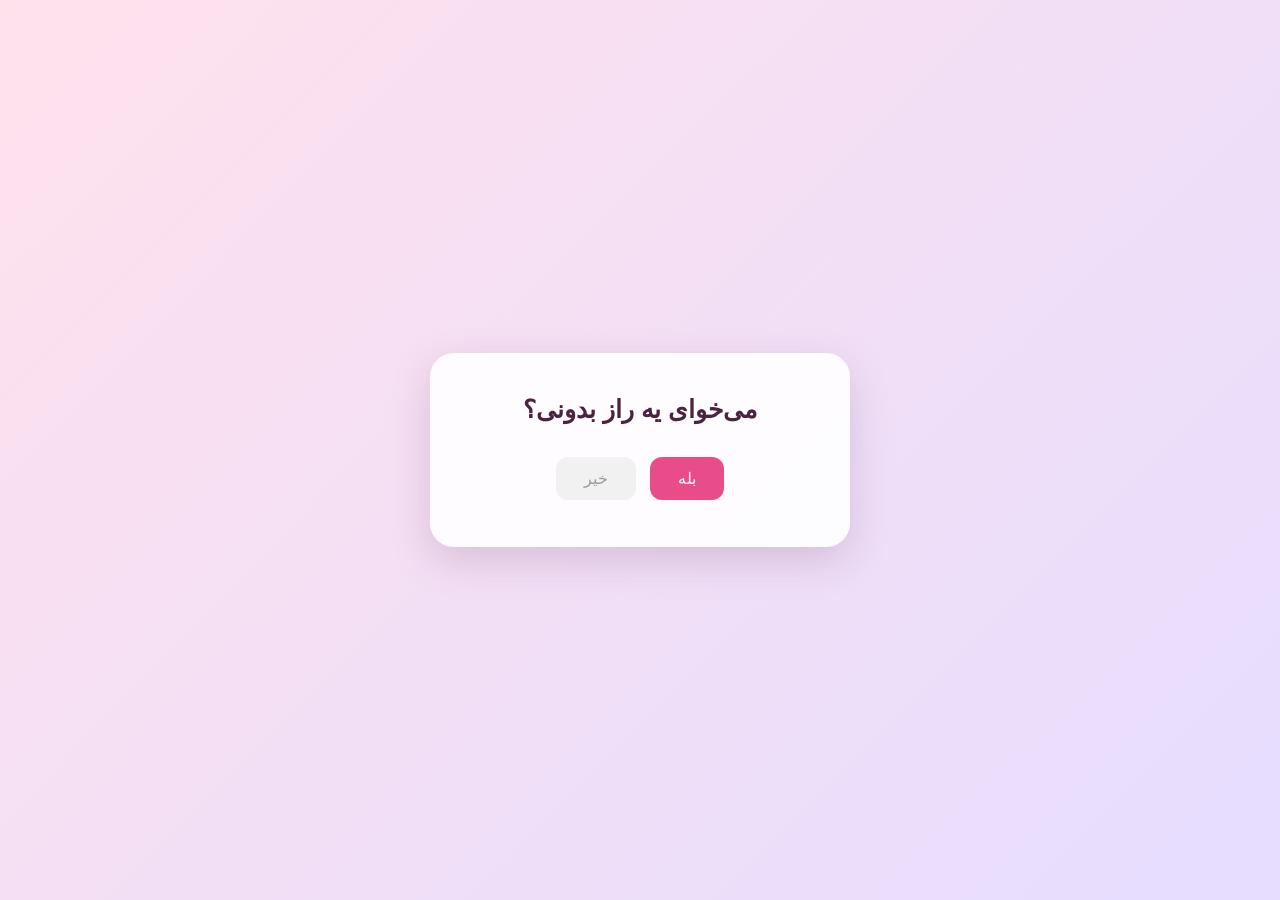
<file: index.html>
<!doctype html>
<html lang="fa" dir="rtl">
<head>
  <meta charset="utf-8">
  <meta name="viewport" content="width=device-width, initial-scale=1">
  <title>یک راز</title>
  <style>
    * { box-sizing: border-box; }
    body {
      margin: 0;
      min-height: 100vh;
      display: grid;
      place-items: center;
      background: linear-gradient(135deg, #ffe1ec, #e6ddff);
      font-family: Tahoma, sans-serif;
      color: #4b2340;
    }
    .card {
      width: min(90%, 420px);
      padding: 42px 24px;
      text-align: center;
      background: rgba(255, 255, 255, .9);
      border-radius: 24px;
      box-shadow: 0 14px 40px rgba(94, 45, 90, .18);
    }
    h1 { margin: 0 0 28px; font-size: 25px; }
    button {
      border: 0;
      border-radius: 12px;
      padding: 12px 28px;
      margin: 5px;
      font: inherit;
      cursor: pointer;
    }
    #yes, #close { background: #e84d8a; color: #fff; }
    #no { background: #eee; color: #777; cursor: not-allowed; opacity: .72; }
    .smile { font-size: 76px; }
    .heart { font-size: 82px; animation: beat .8s infinite alternate; }
    @keyframes beat { to { transform: scale(1.12); } }
    [hidden] { display: none !important; }
  </style>
</head>
<body>
  <section class="card" id="question">
    <h1>می‌خوای یه راز بدونی؟</h1>
    <button id="yes">بله</button>
    <button id="no" type="button" disabled aria-disabled="true">خیر</button>
  </section>

  <section class="card" id="answer" hidden>
    <div id="smile" class="smile">😊</div>
    <div id="message" hidden>
      <h1>خیلی دوستت دارم</h1>
      <div class="heart">💖</div>
    </div>
  </section>

  <script>
    const question = document.getElementById('question');
    const answer = document.getElementById('answer');
    const smile = document.getElementById('smile');
    const message = document.getElementById('message');

    document.getElementById('yes').addEventListener('click', () => {
      question.hidden = true;
      answer.hidden = false;
      setTimeout(() => {
        smile.hidden = true;
        message.hidden = false;
      }, 900);
    });

  </script>
</body>
</html>
</file>
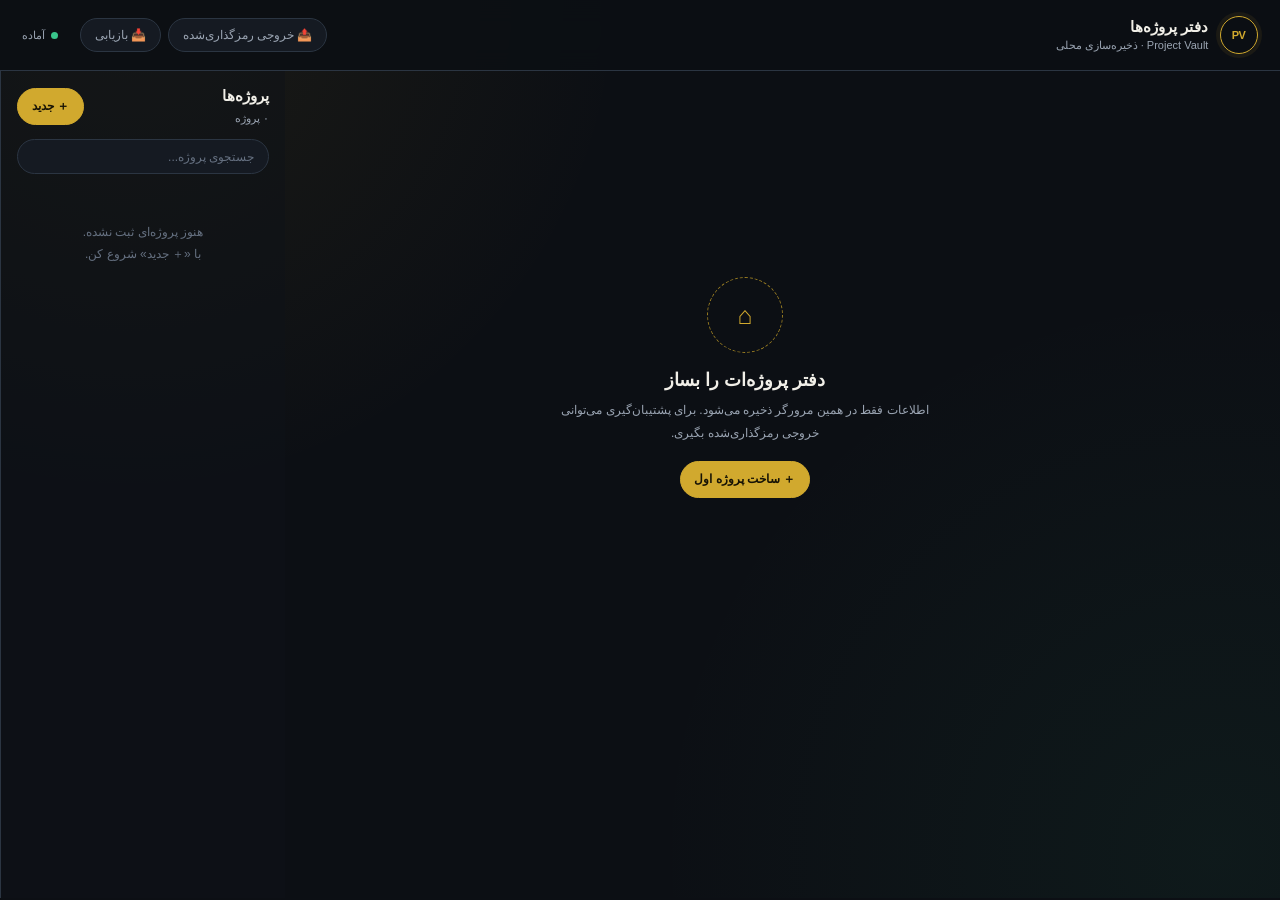
<file: project-vault.html>
<!doctype html>
<html lang="fa" dir="rtl">
<head>
<meta charset="UTF-8">
<meta name="viewport" content="width=device-width, initial-scale=1.0">
<meta name="description" content="دفتر ساده و محلی برای نگهداری اطلاعات پروژه‌ها">
<title>Project Vault | دفتر پروژه‌ها</title>
<style>
:root{
  --bg:#0c0f14;--surface:#151a22;--surface-2:#1b222c;--surface-3:#222b37;
  --border:#2b3542;--text:#f1efe8;--muted:#9aa4b2;--faint:#657080;
  --gold:#d1a92e;--gold-soft:#9f8122;--green:#39c58b;--amber:#e3a34e;--red:#e06460;
  --radius:14px;--small-radius:9px;--sans:Tahoma,"Vazirmatn",sans-serif;--mono:"SFMono-Regular",Consolas,monospace;
}
*{box-sizing:border-box}
html,body{margin:0;min-height:100%;background:var(--bg);color:var(--text);font-family:var(--sans)}
body{background:radial-gradient(circle at 10% 0%,rgba(209,169,46,.08),transparent 34%),radial-gradient(circle at 95% 95%,rgba(57,197,139,.06),transparent 38%),var(--bg)}
button,input,textarea,select{font:inherit}
button{cursor:pointer}
button:focus-visible,input:focus-visible,textarea:focus-visible,select:focus-visible{outline:2px solid var(--gold);outline-offset:2px}
.topbar{position:sticky;top:0;z-index:10;display:flex;align-items:center;gap:1rem;flex-wrap:wrap;padding:1rem 1.4rem;background:rgba(12,15,20,.94);border-bottom:1px solid var(--border);backdrop-filter:blur(12px)}
.brand{display:flex;align-items:center;gap:.7rem;margin-left:auto}
.brand-mark{width:38px;height:38px;border:1px solid var(--gold);border-radius:50%;display:grid;place-items:center;color:var(--gold);font-size:11px;font-weight:800;letter-spacing:-.5px;box-shadow:0 0 0 4px rgba(209,169,46,.08)}
.brand h1{font-size:15px;margin:0 0 .15rem;font-weight:800}.brand small{display:block;color:var(--muted);font-size:11px}
.top-actions{display:flex;gap:.45rem;flex-wrap:wrap}.btn{border:1px solid var(--border);border-radius:999px;background:var(--surface);color:var(--text);padding:.55rem .85rem;font-size:12px;transition:.15s}.btn:hover{border-color:var(--gold-soft);background:var(--surface-2)}.btn-primary{background:var(--gold);border-color:var(--gold);color:#171305;font-weight:700}.btn-primary:hover{background:#e0b83a}.btn-quiet{color:var(--muted)}.btn-danger{color:var(--red)}
.save-state{display:flex;align-items:center;gap:.35rem;color:var(--muted);font-size:11px;margin-right:.4rem}.save-dot{width:7px;height:7px;border-radius:50%;background:var(--green)}.save-dot.warn{background:var(--amber)}
.app{display:grid;grid-template-columns:285px minmax(0,920px);direction:ltr;min-height:calc(100vh - 73px);max-width:1280px;margin:0 auto}.sidebar,.main{direction:rtl}.sidebar{border-left:1px solid var(--border);padding:1rem;min-height:calc(100vh - 73px);background:rgba(14,18,24,.5)}
.side-head{display:flex;align-items:center;justify-content:space-between;gap:.7rem;margin-bottom:.8rem}.side-head h2{font-size:15px;margin:0 0 .2rem}.side-count{font-size:11px;color:var(--muted)}
.search{width:100%;border:1px solid var(--border);border-radius:999px;background:var(--surface);color:var(--text);padding:.6rem .85rem;font-size:12px;margin-bottom:1rem}.search::placeholder{color:var(--faint)}
.project-list{display:grid;gap:.55rem}.sidebar-empty{text-align:center;color:var(--faint);font-size:12px;line-height:1.8;padding:2rem .5rem}.project-item{border:1px solid var(--border);border-radius:var(--small-radius);background:var(--surface);padding:.75rem .8rem;cursor:pointer;transition:.15s}.project-item:hover{border-color:var(--gold-soft);transform:translateY(-1px)}.project-item.active{border-color:var(--gold);box-shadow:0 0 0 1px var(--gold)}.project-name{font-weight:700;font-size:13px;margin-bottom:.25rem;overflow:hidden;text-overflow:ellipsis;white-space:nowrap}.project-meta{color:var(--muted);font-size:11px;overflow:hidden;text-overflow:ellipsis;white-space:nowrap}.badges{display:flex;gap:.3rem;flex-wrap:wrap;margin-top:.55rem}.badge{padding:.15rem .45rem;border-radius:999px;border:1px solid var(--border);color:var(--muted);font-size:10px}.badge.active{color:var(--green);border-color:rgba(57,197,139,.4)}.badge.planning{color:var(--gold);border-color:rgba(209,169,46,.4)}.badge.paused{color:var(--amber);border-color:rgba(227,163,78,.4)}.badge.archived{color:var(--faint)}
.main{padding:1.5rem 2rem 4rem;min-width:0}.empty{min-height:65vh;display:grid;place-items:center;text-align:center;color:var(--muted)}.empty-inner{max-width:390px}.empty-mark{width:76px;height:76px;margin:0 auto 1rem;border:1px dashed var(--gold-soft);border-radius:50%;display:grid;place-items:center;color:var(--gold);font-size:25px}.empty h2{font-size:18px;color:var(--text);margin:.4rem 0}.empty p{font-size:12px;line-height:1.9;margin:.5rem 0 1rem}
.project-head{display:flex;align-items:flex-start;justify-content:space-between;gap:1rem;margin-bottom:1rem}.project-head-main{min-width:0;flex:1}.name-input{width:100%;border:0;border-bottom:2px solid transparent;background:transparent;color:var(--text);font-size:25px;font-weight:800;padding:.1rem 0}.name-input:focus{border-color:var(--gold);outline:0}.desc-input{width:100%;border:0;background:transparent;color:var(--muted);resize:vertical;min-height:30px;padding:.35rem 0;font-size:12.5px;line-height:1.8}.desc-input:focus{outline:0}.project-head-actions{display:flex;gap:.4rem;flex-wrap:wrap;justify-content:flex-end}
.quick-grid{display:grid;grid-template-columns:repeat(4,minmax(0,1fr));gap:.65rem;margin-bottom:1rem}.card{border:1px solid var(--border);border-radius:var(--radius);background:var(--surface);padding:1rem;margin-bottom:.85rem}.quick-card{padding:.75rem}.quick-card label,.field label{display:block;color:var(--muted);font-size:11px;margin-bottom:.35rem}.quick-card strong{display:block;font-size:13px}.quick-card small{display:block;color:var(--faint);font-size:10px;margin-top:.2rem}.status-active{color:var(--green)}.status-planning{color:var(--gold)}.status-paused{color:var(--amber)}.status-archived{color:var(--muted)}
.card-head{display:flex;align-items:center;justify-content:space-between;gap:.7rem;margin-bottom:.8rem}.card-head h3{font-size:14px;margin:0}.card-head p{font-size:11px;color:var(--muted);margin:0}.card-icon{color:var(--gold)}.field-grid{display:grid;grid-template-columns:repeat(2,minmax(0,1fr));gap:.7rem}.field{min-width:0}.field.full{grid-column:1/-1}.field input,.field textarea,.field select{width:100%;border:1px solid var(--border);border-radius:var(--small-radius);background:var(--bg);color:var(--text);padding:.6rem .7rem;font-size:12px}.field textarea{min-height:78px;resize:vertical;line-height:1.7}.field input::placeholder,.field textarea::placeholder{color:var(--faint)}.field input:focus,.field textarea:focus,.field select:focus{border-color:var(--gold-soft);outline:0}.password-wrap{position:relative}.password-wrap input{padding-left:4.6rem;font-family:var(--mono)}.password-actions{position:absolute;left:.35rem;top:50%;transform:translateY(-50%);display:flex;gap:.1rem}.icon-btn{border:0;background:transparent;color:var(--muted);padding:.25rem;font-size:12px;border-radius:5px}.icon-btn:hover{color:var(--gold);background:rgba(209,169,46,.1)}
.technical{border:1px solid var(--border);border-radius:var(--radius);background:var(--surface);margin-bottom:.85rem;overflow:hidden}.technical summary{list-style:none;display:flex;align-items:center;gap:.55rem;padding:1rem;cursor:pointer;font-size:14px;font-weight:700;background:var(--surface-2)}.technical summary::-webkit-details-marker{display:none}.technical summary::after{content:'＋';margin-right:auto;color:var(--gold);font-size:15px}.technical[open] summary::after{content:'－'}.technical-body{padding:1rem;border-top:1px solid var(--border)}.technical-group{border-top:1px solid var(--border);padding-top:.9rem;margin-top:.9rem}.technical-group:first-child{border-top:0;padding-top:0;margin-top:0}.technical-group h4{margin:0 0 .65rem;font-size:12px;color:var(--gold)}
.notes textarea{min-height:130px}.local-note{padding:.7rem .8rem;border:1px solid rgba(57,197,139,.25);border-radius:var(--small-radius);background:rgba(57,197,139,.06);color:#b8dacc;font-size:11px;line-height:1.8;margin-top:.8rem}.danger-zone{display:flex;justify-content:flex-start;margin-top:1rem}.footer-note{color:var(--faint);font-size:10px;margin-top:1rem}
.toast{position:fixed;bottom:1.2rem;left:50%;transform:translate(-50%,20px);opacity:0;pointer-events:none;background:var(--surface-3);border:1px solid var(--gold-soft);border-radius:999px;color:var(--text);font-size:12px;padding:.6rem 1rem;transition:.2s;z-index:40}.toast.show{opacity:1;transform:translate(-50%,0)}
.modal-overlay{position:fixed;inset:0;z-index:50;display:grid;place-items:center;padding:1rem;background:rgba(4,6,9,.78);backdrop-filter:blur(4px)}.modal{width:min(390px,100%);border:1px solid var(--border);border-radius:var(--radius);background:var(--surface);padding:1.2rem}.modal h3{font-size:15px;margin:0 0 .5rem}.modal p{font-size:11px;line-height:1.8;color:var(--muted);margin:0 0 .8rem}.modal input{width:100%;border:1px solid var(--border);border-radius:var(--small-radius);background:var(--bg);color:var(--text);padding:.65rem;font-family:var(--mono);margin-bottom:.8rem}.modal-actions{display:flex;gap:.4rem;justify-content:flex-start}
@media(max-width:900px){.app{grid-template-columns:235px 1fr}.main{padding:1.2rem}.quick-grid{grid-template-columns:repeat(2,minmax(0,1fr))}}
@media(max-width:680px){.topbar{padding:.8rem 1rem}.brand{width:100%;margin-left:0}.top-actions{width:100%}.top-actions .btn{flex:1;justify-content:center}.save-state{margin-right:auto}.app{display:block}.sidebar{min-height:0;border-left:0;border-bottom:1px solid var(--border);padding:.8rem}.project-list{display:flex;overflow-x:auto;padding-bottom:.2rem}.project-item{min-width:190px}.main{padding:1rem}.project-head{display:block}.project-head-actions{justify-content:flex-start;margin-top:.6rem}.field-grid{grid-template-columns:1fr}.field.full{grid-column:auto}.quick-grid{grid-template-columns:repeat(2,minmax(0,1fr))}.quick-card{min-height:70px}}
</style>
</head>
<body>
<header class="topbar">
  <div class="brand">
    <div class="brand-mark">PV</div>
    <div><h1>دفتر پروژه‌ها</h1><small>Project Vault · ذخیره‌سازی محلی</small></div>
  </div>
  <div class="top-actions">
    <button class="btn btn-quiet" id="btn-export" type="button">📤 خروجی رمزگذاری‌شده</button>
    <button class="btn btn-quiet" id="btn-import" type="button">📥 بازیابی</button>
    <input id="file-input" type="file" accept=".vault,.json,application/json" hidden>
  </div>
  <div class="save-state" id="save-state"><span class="save-dot"></span><span>آماده</span></div>
</header>

<div class="app">
  <aside class="sidebar">
    <div class="side-head">
      <div><h2>پروژه‌ها</h2><span class="side-count" id="project-count">۰ پروژه</span></div>
      <button class="btn btn-primary" id="btn-new" type="button">＋ جدید</button>
    </div>
    <input class="search" id="search" type="search" placeholder="جستجوی پروژه..." aria-label="جستجوی پروژه">
    <div class="project-list" id="project-list"></div>
  </aside>
  <main class="main" id="main"></main>
</div>

<div class="toast" id="toast" role="status" aria-live="polite"></div>

<script>
const STORAGE_KEY = 'empy-project-vault-v1';
const STATUS_LABELS = {active:'در حال انجام',planning:'در برنامه',paused:'متوقف',archived:'آرشیو'};
const STATUS_CLASS = {active:'active',planning:'planning',paused:'paused',archived:'archived'};
const storage = (()=>{ try{return window.localStorage;}catch{return null;} })();
let projects = loadProjects();
let selectedId = projects[0]?.id || null;
let searchTerm = '';
let saveTimer = null;

function uid(){return 'p_'+Date.now().toString(36)+'_'+Math.random().toString(36).slice(2,8)}
function blankProject(name){return {id:uid(),name:name||'پروژه بدون نام',status:'active',description:'',nextDate:'',nextAction:'',links:{site:'',repo:'',admin:''},access:{label:'ورود اصلی',url:'',username:'',password:''},technical:{domain:{name:'',registrar:'',purchaseDate:'',renewDate:'',duration:'',panelUrl:'',username:'',password:''},hosting:{provider:'',purchaseDate:'',renewDate:'',duration:'',panelUrl:'',username:'',password:'',specs:''},dns:{nameservers:'',records:''},site:{url:'',adminUser:'',adminPass:'',configPass:''},email:{address:'',password:'',smtp:''},database:{name:'',user:'',password:'',host:''},ftp:{host:'',user:'',password:'',port:''},ssl:{expiryDate:'',issuer:''}},notes:''}}
function normalizeProject(raw){const p=blankProject(raw?.name||'پروژه بدون نام');return {...p,...raw,id:raw?.id||p.id,links:{...p.links,...(raw?.links||{})},access:{...p.access,...(raw?.access||{})},technical:{...p.technical,...(raw?.technical||{}),domain:{...p.technical.domain,...(raw?.technical?.domain||{})},hosting:{...p.technical.hosting,...(raw?.technical?.hosting||{})},dns:{...p.technical.dns,...(raw?.technical?.dns||{})},site:{...p.technical.site,...(raw?.technical?.site||{})},email:{...p.technical.email,...(raw?.technical?.email||{})},database:{...p.technical.database,...(raw?.technical?.database||{})},ftp:{...p.technical.ftp,...(raw?.technical?.ftp||{})},ssl:{...p.technical.ssl,...(raw?.technical?.ssl||{})}}}}
function loadProjects(){if(!storage)return [];try{const raw=storage.getItem(STORAGE_KEY);const data=raw?JSON.parse(raw):[];return Array.isArray(data)?data.map(normalizeProject):[]}catch{return []}}
function persist(){if(!storage){setSaveState('حافظه مرورگر در دسترس نیست',true);return false}try{storage.setItem(STORAGE_KEY,JSON.stringify(projects));setSaveState('ذخیره شد');return true}catch{setSaveState('ذخیره نشد',true);showToast('فضای ذخیره‌سازی مرورگر در دسترس نیست');return false}}
function queuePersist(){setSaveState('در حال ذخیره...');clearTimeout(saveTimer);saveTimer=setTimeout(persist,260)}
function setSaveState(text,warn=false){const el=document.getElementById('save-state');if(!el)return;el.innerHTML=`<span class="save-dot ${warn?'warn':''}"></span><span>${text}</span>`}
function esc(value){return String(value??'').replace(/[&<>"']/g,c=>({'&':'&amp;','<':'&lt;','>':'&gt;','"':'&quot;',"'":'&#39;'}[c]))}
function get(obj,path){return path.split('.').reduce((v,key)=>v?.[key],obj)}
function set(obj,path,value){const keys=path.split('.');const last=keys.pop();const target=keys.reduce((v,key)=>v[key],obj);target[last]=value}
function showToast(message){const el=document.getElementById('toast');el.textContent=message;el.classList.add('show');clearTimeout(showToast.timer);showToast.timer=setTimeout(()=>el.classList.remove('show'),2400)}
function daysUntil(date){if(!date)return null;const target=new Date(date+'T00:00:00');if(Number.isNaN(target.getTime()))return null;const now=new Date();now.setHours(0,0,0,0);return Math.round((target-now)/86400000)}
function dateLabel(date){if(!date)return 'تاریخی ثبت نشده';const d=daysUntil(date);if(d===null)return 'تاریخ نامعتبر';if(d<0)return `${Math.abs(d)} روز پیش`;if(d===0)return 'امروز';return `${d} روز مانده`}
function statusSelect(proj){return `<select data-path="status"><option value="active" ${proj.status==='active'?'selected':''}>در حال انجام</option><option value="planning" ${proj.status==='planning'?'selected':''}>در برنامه</option><option value="paused" ${proj.status==='paused'?'selected':''}>متوقف</option><option value="archived" ${proj.status==='archived'?'selected':''}>آرشیو</option></select>`}
function field(label,path,proj,placeholder=''){return `<div class="field"><label>${label}</label><input data-path="${path}" type="text" value="${esc(get(proj,path))}" placeholder="${esc(placeholder)}"></div>`}
function dateField(label,path,proj){return `<div class="field"><label>${label}</label><input data-path="${path}" type="date" value="${esc(get(proj,path))}"></div>`}
function textarea(label,path,proj,full=true){return `<div class="field ${full?'full':''}"><label>${label}</label><textarea data-path="${path}">${esc(get(proj,path))}</textarea></div>`}
function passwordField(label,path,proj){const id='pw_'+path.replace(/\./g,'_')+'_'+proj.id;return `<div class="field"><label>${label}</label><div class="password-wrap"><input id="${id}" data-path="${path}" type="password" value="${esc(get(proj,path))}" autocomplete="off"><div class="password-actions"><button class="icon-btn" type="button" data-toggle="${id}" title="نمایش یا مخفی کردن">👁</button><button class="icon-btn" type="button" data-copy="${id}" title="کپی">⧉</button></div></div></div>`}
function technicalGroup(title,body){return `<div class="technical-group"><h4>${title}</h4><div class="field-grid">${body}</div></div>`}

function renderSidebar(){const list=document.getElementById('project-list');document.getElementById('project-count').textContent=`${projects.length.toLocaleString('fa-IR')} پروژه`;const filtered=projects.filter(p=>!searchTerm||(p.name+' '+(p.technical?.domain?.name||'')).toLowerCase().includes(searchTerm.toLowerCase()));if(!filtered.length){list.innerHTML=`<div class="sidebar-empty">${projects.length?'چیزی پیدا نشد.':'هنوز پروژه‌ای ثبت نشده.<br>با «＋ جدید» شروع کن.'}</div>`;return}list.innerHTML=filtered.map(p=>{const domain=p.technical?.domain?.name||p.links?.site||'بدون لینک';return `<div class="project-item ${p.id===selectedId?'active':''}" data-id="${esc(p.id)}"><div class="project-name">${esc(p.name)}</div><div class="project-meta">${esc(domain)}</div><div class="badges"><span class="badge ${STATUS_CLASS[p.status]||'active'}">${STATUS_LABELS[p.status]||STATUS_LABELS.active}</span>${p.nextDate?`<span class="badge">${dateLabel(p.nextDate)}</span>`:''}</div></div>`}).join('');list.querySelectorAll('.project-item').forEach(el=>el.addEventListener('click',()=>{selectedId=el.dataset.id;renderAll()}))}

function renderMain(){const main=document.getElementById('main');const proj=projects.find(p=>p.id===selectedId);if(!proj){main.innerHTML='<div class="empty"><div class="empty-inner"><div class="empty-mark">⌂</div><h2>دفتر پروژه‌ات را بساز</h2><p>اطلاعات فقط در همین مرورگر ذخیره می‌شود. برای پشتیبان‌گیری می‌توانی خروجی رمزگذاری‌شده بگیری.</p><button class="btn btn-primary" id="empty-new" type="button">＋ ساخت پروژه اول</button></div></div>';document.getElementById('empty-new').addEventListener('click',newProject);return}
main.innerHTML=`<div class="project-head"><div class="project-head-main"><input class="name-input" data-path="name" value="${esc(proj.name)}" aria-label="نام پروژه"><textarea class="desc-input" data-path="description" placeholder="در یک جمله بگو این پروژه چیست...">${esc(proj.description)}</textarea></div><div class="project-head-actions"><button class="btn btn-danger" id="delete-project" type="button">🗑 حذف</button></div></div>
<div class="quick-grid"><div class="card quick-card"><label>وضعیت</label><strong class="status-${STATUS_CLASS[proj.status]||'active'}">${STATUS_LABELS[proj.status]||STATUS_LABELS.active}</strong><small>از فرم اصلی تغییر بده</small></div><div class="card quick-card"><label>تاریخ مهم بعدی</label><strong>${dateLabel(proj.nextDate)}</strong><small>${proj.nextDate||'ثبت نشده'}</small></div><div class="card quick-card"><label>وب‌سایت</label><strong>${esc(proj.links.site||'ثبت نشده')}</strong><small>لینک اصلی پروژه</small></div><div class="card quick-card"><label>ذخیره‌سازی</label><strong class="status-active">محلی</strong><small>بدون ارسال به سرور</small></div></div>
<section class="card"><div class="card-head"><div><h3><span class="card-icon">◆</span> اطلاعات اصلی</h3><p>چیزهایی که بیشتر از همه لازم داری</p></div></div><div class="field-grid"><div class="field"><label>وضعیت پروژه</label>${statusSelect(proj)}</div>${dateField('تاریخ مهم بعدی','nextDate',proj)}${field('کار بعدی','nextAction',proj,'مثلاً آماده‌سازی نسخه جدید')}${field('وب‌سایت','links.site',proj,'https://example.ir')}${field('مخزن یا لینک پروژه','links.repo',proj,'https://github.com/...')}${field('پنل یا لینک مدیریت','links.admin',proj,'https://...')}</div></section>
<section class="card"><div class="card-head"><div><h3><span class="card-icon">●</span> ورود اصلی</h3><p>یک دسترسی پرکاربرد را اینجا نگه دار</p></div></div><div class="field-grid">${field('عنوان دسترسی','access.label',proj,'مثلاً DirectAdmin')}${field('آدرس ورود','access.url',proj,'https://...')}${field('نام کاربری','access.username',proj)}${passwordField('رمز عبور','access.password',proj)}</div></section>
<details class="technical"><summary>جزئیات فنی (اختیاری)</summary><div class="technical-body">${technicalGroup('دامنه',`${field('نام دامنه','technical.domain.name',proj,'example.ir')}${field('ثبت‌کننده','technical.domain.registrar',proj)}${dateField('تاریخ خرید','technical.domain.purchaseDate',proj)}${dateField('تمدید بعدی','technical.domain.renewDate',proj)}${field('مدت خرید','technical.domain.duration',proj,'مثلاً ۱ سال')}${field('آدرس پنل','technical.domain.panelUrl',proj,'https://...')}${field('نام کاربری پنل','technical.domain.username',proj)}${passwordField('رمز پنل','technical.domain.password',proj)}`)}${technicalGroup('هاست',`${field('ارائه‌دهنده','technical.hosting.provider',proj)}${dateField('تاریخ خرید','technical.hosting.purchaseDate',proj)}${dateField('تمدید بعدی','technical.hosting.renewDate',proj)}${field('مدت خرید','technical.hosting.duration',proj,'مثلاً ۱ سال')}${field('آدرس پنل','technical.hosting.panelUrl',proj,'https://...')}${field('نام کاربری','technical.hosting.username',proj)}${passwordField('رمز عبور','technical.hosting.password',proj)}${textarea('مشخصات هاست','technical.hosting.specs',proj,true)}`)}${technicalGroup('DNS و SSL',`${textarea('Nameserverها','technical.dns.nameservers',proj)}${textarea('رکوردهای DNS','technical.dns.records',proj)}${dateField('تاریخ انقضای SSL','technical.ssl.expiryDate',proj)}${field('صادرکننده SSL','technical.ssl.issuer',proj)}`)}${technicalGroup('دسترسی‌های تخصصی',`${field('آدرس سایت فنی','technical.site.url',proj,'https://...')}${field('نام کاربری ادمین','technical.site.adminUser',proj)}${passwordField('رمز ادمین','technical.site.adminPass',proj)}${passwordField('رمز config','technical.site.configPass',proj)}${field('آدرس ایمیل','technical.email.address',proj)}${passwordField('رمز ایمیل','technical.email.password',proj)}${textarea('SMTP / IMAP','technical.email.smtp',proj)}${field('نام دیتابیس','technical.database.name',proj)}${field('کاربر دیتابیس','technical.database.user',proj)}${passwordField('رمز دیتابیس','technical.database.password',proj)}${field('هاست دیتابیس','technical.database.host',proj,'localhost')}${field('هاست FTP / SSH','technical.ftp.host',proj)}${field('کاربر FTP / SSH','technical.ftp.user',proj)}${passwordField('رمز FTP / SSH','technical.ftp.password',proj)}${field('پورت','technical.ftp.port',proj,'21 یا 22')}`)}</div></details>
<section class="card notes"><div class="card-head"><div><h3><span class="card-icon">✎</span> یادداشت‌ها</h3><p>تصمیم‌ها، لینک‌های موقت و چیزهایی که نباید فراموش شوند</p></div></div>${textarea('یادداشت آزاد','notes',proj,true)}<div class="local-note">این ابزار آفلاین و محلی است؛ اطلاعات پروژه به سرور ارسال نمی‌شود. برای جابه‌جایی بین دستگاه‌ها از خروجی رمزگذاری‌شده استفاده کن.</div></section><div class="footer-note">ذخیره خودکار پس از هر تغییر انجام می‌شود.</div>`;
wireMain(proj)}

function wireMain(proj){const main=document.getElementById('main');main.querySelectorAll('[data-path]').forEach(el=>{const evt=el.tagName==='SELECT'||el.type==='date'?'change':'input';el.addEventListener(evt,()=>{set(proj,el.dataset.path,el.value);queuePersist();if(['name','status','nextDate','links.site','technical.domain.name'].includes(el.dataset.path)){renderSidebar();if(el.dataset.path==='status'){const card=main.querySelector('.quick-card strong');if(card){card.textContent=STATUS_LABELS[proj.status];card.className='status-'+STATUS_CLASS[proj.status]}}}})});main.querySelectorAll('[data-toggle]').forEach(btn=>btn.addEventListener('click',()=>{const input=document.getElementById(btn.dataset.toggle);input.type=input.type==='password'?'text':'password'}));main.querySelectorAll('[data-copy]').forEach(btn=>btn.addEventListener('click',()=>{const input=document.getElementById(btn.dataset.copy);copyText(input.value);showToast('کپی شد')}));document.getElementById('delete-project').addEventListener('click',()=>{if(!confirm(`پروژه «${proj.name}» حذف شود؟`))return;projects=projects.filter(p=>p.id!==proj.id);selectedId=projects[0]?.id||null;persist();renderAll();showToast('پروژه حذف شد')})}
function renderAll(){renderSidebar();renderMain()}
function newProject(){const overlay=document.createElement('div');overlay.className='modal-overlay';overlay.innerHTML='<div class="modal"><h3>پروژه جدید</h3><p>یک نام کوتاه برای پروژه وارد کن.</p><input id="new-project-name" type="text" placeholder="مثلاً EMPY یا فروشگاه آنلاین" autocomplete="off"><div class="modal-actions"><button class="btn" id="new-project-cancel" type="button">انصراف</button><button class="btn btn-primary" id="new-project-ok" type="button">ساخت پروژه</button></div></div>';document.body.appendChild(overlay);const input=overlay.querySelector('#new-project-name');const close=()=>overlay.remove();const create=()=>{const name=input.value.trim();if(!name){input.focus();return}const p=blankProject(name);projects.unshift(p);selectedId=p.id;persist();close();renderAll();showToast('پروژه ساخته شد')};input.focus();overlay.querySelector('#new-project-cancel').addEventListener('click',close);overlay.querySelector('#new-project-ok').addEventListener('click',create);input.addEventListener('keydown',e=>{if(e.key==='Enter')create();if(e.key==='Escape')close()})}
function copyText(value){if(navigator.clipboard&&window.isSecureContext){navigator.clipboard.writeText(value).catch(()=>fallbackCopy(value))}else fallbackCopy(value)}
function fallbackCopy(value){const el=document.createElement('textarea');el.value=value;el.style.position='fixed';el.style.opacity='0';document.body.appendChild(el);el.select();try{document.execCommand('copy')}catch{}el.remove()}

async function deriveKey(passphrase,salt){const enc=new TextEncoder();const base=await crypto.subtle.importKey('raw',enc.encode(passphrase),'PBKDF2',false,['deriveKey']);return crypto.subtle.deriveKey({name:'PBKDF2',salt,iterations:210000,hash:'SHA-256'},base,{name:'AES-GCM',length:256},false,['encrypt','decrypt'])}
async function encryptData(data,passphrase){const enc=new TextEncoder();const salt=crypto.getRandomValues(new Uint8Array(16));const iv=crypto.getRandomValues(new Uint8Array(12));const key=await deriveKey(passphrase,salt);const cipher=await crypto.subtle.encrypt({name:'AES-GCM',iv},key,enc.encode(JSON.stringify(data)));return JSON.stringify({v:2,salt:btoa(String.fromCharCode(...salt)),iv:btoa(String.fromCharCode(...iv)),data:btoa(String.fromCharCode(...new Uint8Array(cipher)))})}
async function decryptData(payload,passphrase){const p=JSON.parse(payload);const salt=Uint8Array.from(atob(p.salt),c=>c.charCodeAt(0));const iv=Uint8Array.from(atob(p.iv),c=>c.charCodeAt(0));const data=Uint8Array.from(atob(p.data),c=>c.charCodeAt(0));const key=await deriveKey(passphrase,salt);const plain=await crypto.subtle.decrypt({name:'AES-GCM',iv},key,data);return JSON.parse(new TextDecoder().decode(plain))}
function passphraseModal(title,hint){return new Promise(resolve=>{const overlay=document.createElement('div');overlay.className='modal-overlay';overlay.innerHTML=`<div class="modal"><h3>${title}</h3><p>${hint}</p><input id="passphrase" type="password" placeholder="رمز عبور" autocomplete="off"><div class="modal-actions"><button class="btn" id="pass-cancel" type="button">انصراف</button><button class="btn btn-primary" id="pass-ok" type="button">تایید</button></div></div>`;document.body.appendChild(overlay);const input=overlay.querySelector('#passphrase');const close=value=>{overlay.remove();resolve(value)};input.focus();overlay.querySelector('#pass-ok').addEventListener('click',()=>close(input.value||null));overlay.querySelector('#pass-cancel').addEventListener('click',()=>close(null));input.addEventListener('keydown',e=>{if(e.key==='Enter')close(input.value||null);if(e.key==='Escape')close(null)})})}
document.getElementById('btn-new').addEventListener('click',newProject);document.getElementById('search').addEventListener('input',e=>{searchTerm=e.target.value.trim().toLowerCase();renderSidebar()});document.getElementById('btn-export').addEventListener('click',async()=>{if(!projects.length){showToast('هنوز پروژه‌ای برای خروجی نیست');return}const pass=await passphraseModal('رمز فایل پشتیبان','این رمز فقط برای رمزگذاری فایل خروجی است و جایی ذخیره نمی‌شود.');if(!pass)return;try{const encrypted=await encryptData(projects,pass);const a=document.createElement('a');a.href=URL.createObjectURL(new Blob([encrypted],{type:'application/json'}));a.download=`project-vault-backup-${new Date().toISOString().slice(0,10)}.vault`;a.click();setTimeout(()=>URL.revokeObjectURL(a.href),1000);showToast('پشتیبان رمزگذاری‌شده آماده شد')}catch{showToast('ساخت پشتیبان ممکن نشد')}});document.getElementById('btn-import').addEventListener('click',()=>document.getElementById('file-input').click());document.getElementById('file-input').addEventListener('change',async e=>{const file=e.target.files[0];if(!file)return;try{const pass=await passphraseModal('رمز فایل پشتیبان','رمزی را وارد کن که هنگام خروجی گرفتن استفاده شد.');if(!pass)return;const restored=await decryptData(await file.text(),pass);if(!Array.isArray(restored))throw Error('bad format');if(projects.length&&!confirm('پروژه‌های فعلی جایگزین شوند؟'))projects=projects.concat(restored.map(normalizeProject));else projects=restored.map(normalizeProject);selectedId=projects[0]?.id||null;persist();renderAll();showToast('بازیابی با موفقیت انجام شد')}catch{showToast('رمز اشتباه است یا فایل معتبر نیست')}finally{e.target.value='' }});
renderAll();if(storage)setSaveState(projects.length?'ذخیره‌شده':'آماده');
</script>
</body>
</html>
</file>
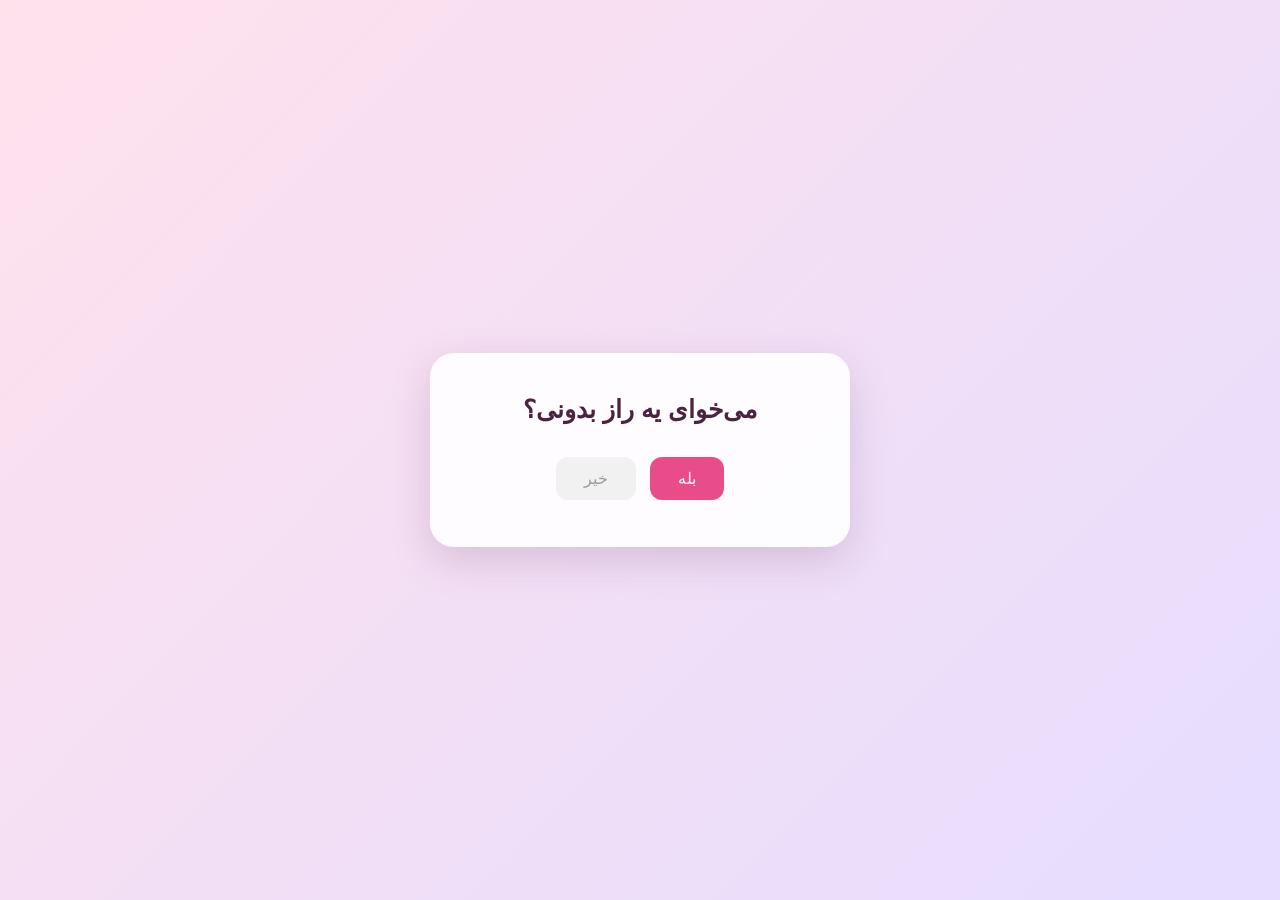
<file: surprise.html>
<!doctype html>
<html lang="fa" dir="rtl">
<head>
  <meta charset="utf-8">
  <meta name="viewport" content="width=device-width, initial-scale=1">
  <title>یک راز</title>
  <style>
    * { box-sizing: border-box; }
    body {
      margin: 0;
      min-height: 100vh;
      display: grid;
      place-items: center;
      background: linear-gradient(135deg, #ffe1ec, #e6ddff);
      font-family: Tahoma, sans-serif;
      color: #4b2340;
    }
    .card {
      width: min(90%, 420px);
      padding: 42px 24px;
      text-align: center;
      background: rgba(255, 255, 255, .9);
      border-radius: 24px;
      box-shadow: 0 14px 40px rgba(94, 45, 90, .18);
    }
    h1 { margin: 0 0 28px; font-size: 25px; }
    button {
      border: 0;
      border-radius: 12px;
      padding: 12px 28px;
      margin: 5px;
      font: inherit;
      cursor: pointer;
    }
    #yes { background: #e84d8a; color: #fff; }
    #no { background: #eee; color: #777; cursor: not-allowed; opacity: .72; }
    .smile { font-size: 76px; }
    .heart { font-size: 82px; animation: beat .8s infinite alternate; }
    @keyframes beat { to { transform: scale(1.12); } }
    [hidden] { display: none !important; }
  </style>
</head>
<body>
  <section class="card" id="question">
    <h1>می‌خوای یه راز بدونی؟</h1>
    <button id="yes">بله</button>
    <button id="no" type="button" disabled aria-disabled="true">خیر</button>
  </section>

  <section class="card" id="answer" hidden>
    <div id="smile" class="smile">😊</div>
    <div id="message" hidden>
      <h1>خیلی دوستت دارم</h1>
      <div class="heart">💖</div>
    </div>
  </section>

  <script>
    const question = document.getElementById('question');
    const answer = document.getElementById('answer');
    const smile = document.getElementById('smile');
    const message = document.getElementById('message');

    document.getElementById('yes').addEventListener('click', () => {
      question.hidden = true;
      answer.hidden = false;
      setTimeout(() => {
        smile.hidden = true;
        message.hidden = false;
      }, 900);
    });
  </script>
</body>
</html>
</file>
